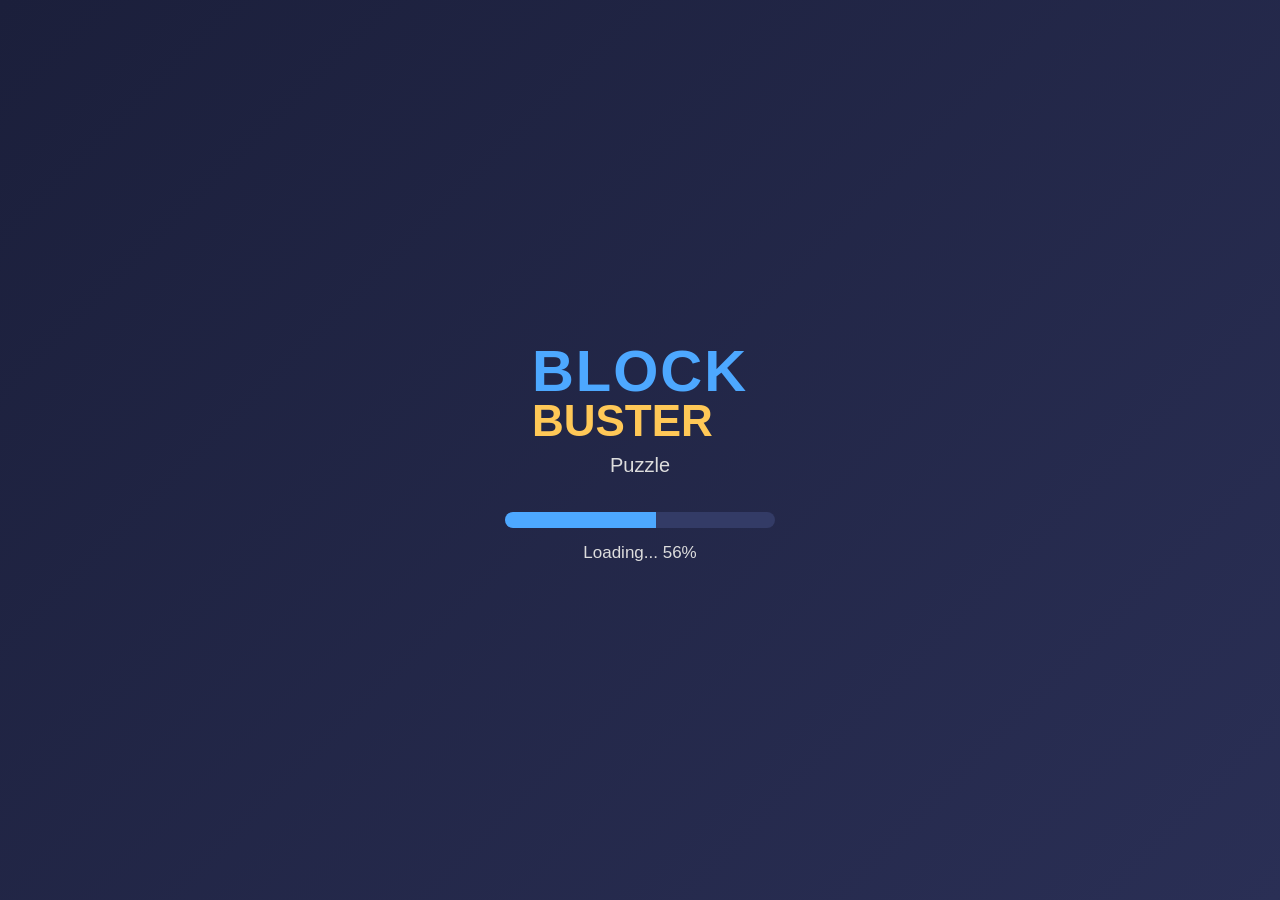
<file: index.html>
<!DOCTYPE html>
<html lang="en">
<head>
<meta charset="UTF-8">
<meta name="viewport" content="width=device-width, initial-scale=1.0">
<link rel="icon" type="image/png" href="logo.png">
    <meta name="google-site-verification" content="cBWe1iYuJKqXTtDh912p9dRkeUGBVEm1Yac6lVaCpvI" />
<title>FANEKHAKA GAMES</title>
<link rel="stylesheet" href="style.css">
</head>
<body>

<!-- Loading Screen -->
<div id="loadingScreen">

    <div class="logo">
        <h1>BLOCK</h1>
        <h2>BUSTER</h2>
        <p>Puzzle</p>
    </div>

    <div class="loadingBox">
        <div id="loadingBar"></div>
    </div>

    <p id="loadingText">Loading... 0%</p>

</div>

<!-- Main Menu -->
<div id="mainMenu" class="hidden">

    <button id="settingBtn" class="iconBtn">⚙</button>

    <h1 class="gameTitle">Block Buster Puzzle</h1>

    <button id="playBtn" class="menuBtn">▶ PLAY</button>

    <button id="achievementBtn" class="menuBtn">🏆 ACHIEVEMENTS</button>

    <button id="missionBtn" class="menuBtn">🎯 MISSIONS</button>

    <button id="aboutBtn" class="menuBtn">ℹ ABOUT</button>
    
    <button id="howBtn" class="menuBtn">
🎮 HOW TO PLAY
</button>

<button id="contactBtn" class="menuBtn">
📩 CONTACT US
</button>

<button id="termsBtn" class="menuBtn">
📜 TERMS & CONDITIONS
</button>

    <button id="privacyBtn" class="menuBtn">📜 PRIVACY POLICY</button>
    
<footer>

<p>© 2026 FANEKHAKA GAMES</p>

<button id="footerAbout">About</button>
<button id="footerPrivacy">Privacy Policy</button>
<button id="footerTerms">Terms</button>
<button id="footerContact">Contact</button>

</footer>
</div>


<!-- Achievements Page -->

<div id="achievementPage" class="hidden">

    <h1>🏆 Achievements</h1>

    <div class="achievementItem">
        🧱 First Line Clear
        <span id="a1">🔒</span>
    </div>


    <div class="achievementItem">
        💯 Score Master
        <span id="a2">🔒</span>
    </div>


    <div class="achievementItem">
        🔥 Combo Master
        <span id="a3">🔒</span>
    </div>


    <button id="achievementBackBtn" class="menuBtn">
        ← BACK
    </button>

</div>

<!-- Missions Page -->

<div id="missionPage" class="hidden">

    <h1>🎯 Missions</h1>


    <div class="missionItem">
        🧱 Place 50 Blocks
        <span id="m1">0/50</span>
    </div>


    <div class="missionItem">
        💯 Reach 1000 Score
        <span id="m2">0/1000</span>
    </div>


    <div class="missionItem">
        🔥 Make 5 Combo
        <span id="m3">0/5</span>
    </div>


    <button id="missionBackBtn" class="menuBtn">
        ← BACK
    </button>

</div>

<!-- Settings -->
<div id="settingsPage" class="hidden">

    <h2>Settings</h2>

    <div class="settingItem">
        <span>Music</span>
        <input type="checkbox" id="music" checked>
    </div>

    <div class="settingItem">
        <span>Sound</span>
        <input type="checkbox" id="sound" checked>
    </div>

    <button id="backBtn" class="menuBtn">← BACK</button>

</div>


<!-- About Page -->

<div id="aboutPage" class="hidden">

    <h1 class="pageTitle">ℹ ABOUT</h1>

    <div class="aboutCard">

        <h2>🧱 Block Buster Puzzle</h2>

        <p>
        A relaxing and challenging block puzzle game.
        Place blocks, clear lines, create combos and beat your high score.
        </p>


        <div class="aboutSection">

            <h3>🎮 Game</h3>

            <p>
            Designed to improve logical thinking,
            planning skills and provide fun entertainment.
            </p>

        </div>


        <div class="aboutSection">

            <h3>👨‍💻 Developer</h3>

            <p>
            FANEKHAKA GAMES
            </p>

        </div>


        <div class="aboutSection">

            <h3>📱 Version</h3>

            <p>
            1.0
            </p>

        </div>


    </div>


    <button id="aboutBackBtn" class="backBtn">
        ← BACK
    </button>

</div>

<!-- Privacy Policy Page -->

<div id="privacyPage" class="hidden">

    <h1 class="pageTitle">🔒 PRIVACY POLICY</h1>


    <div class="aboutCard">

        <h2>🧱 Block Buster Puzzle</h2>


        <div class="aboutSection">

            <h3>🔐 Your Privacy</h3>

            <p>
            Block Buster Puzzle respects your privacy.
            We are committed to protecting your information
            while providing a fun gaming experience.
            </p>

        </div>


        <div class="aboutSection">

            <h3>📱 Information Collection</h3>

            <p>
            This game does not collect personal information
            such as your name, email address, or location.
            </p>

        </div>


        <div class="aboutSection">

            <h3>💾 Local Storage</h3>

            <p>
            Game progress, scores, achievements, coins,
            and settings may be stored locally on your device.
            </p>

        </div>


        <div class="aboutSection">

            <h3>📢 Advertisements</h3>

            <p>
            If advertisements are added in the future,
            third-party services may use cookies or similar
            technologies to provide relevant ads.
            </p>

        </div>


        <div class="aboutSection">

            <h3>👨‍💻 Developer</h3>

            <p>
            FANEKHAKA GAMES
            </p>

        </div>


        <div class="aboutSection">

            <h3>📅 Last Updated</h3>

            <p>
            July 2026
            </p>

        </div>


    </div>


    <button id="privacyBackBtn" class="backBtn">
        ← BACK
    </button>


</div>

<!-- How To Play Page -->

<div id="howPage" class="hidden">

    <h1 class="pageTitle">🎮 HOW TO PLAY</h1>


    <div class="aboutCard">

        <h2>🧱 Block Buster Puzzle</h2>


        <div class="aboutSection">

            <h3>1️⃣ Select Block</h3>

            <p>
            Choose any block from the bottom area.
            </p>

        </div>


        <div class="aboutSection">

            <h3>2️⃣ Drag & Drop</h3>

            <p>
            Drag the block and place it on the 8×8 board.
            </p>

        </div>


        <div class="aboutSection">

            <h3>3️⃣ Clear Lines</h3>

            <p>
            Complete rows or columns to clear blocks
            and earn points.
            </p>

        </div>


        <div class="aboutSection">

            <h3>🔥 Make Combos</h3>

            <p>
            Clear multiple lines to increase your combo
            and get bonus score.
            </p>

        </div>


        <div class="aboutSection">

            <h3>🏆 Goal</h3>

            <p>
            Place blocks wisely and achieve the highest score.
            </p>

        </div>


    </div>


    <button id="howBackBtn" class="backBtn">
        ← BACK
    </button>


</div>

<!-- Contact Us Page -->

<div id="contactPage" class="hidden">

    <h1 class="pageTitle">📩 CONTACT US</h1>


    <div class="aboutCard">

        <h2>🧱 Block Buster Puzzle</h2>


        <div class="aboutSection">

            <h3>📬 Get In Touch</h3>

            <p>
            If you have questions, suggestions, or feedback,
            feel free to contact us.
            </p>

        </div>


        <div class="aboutSection">

            <h3>👨‍💻 Developer</h3>

            <p>
            FANEKHAKA GAMES
            </p>

        </div>


        <div class="aboutSection">

            <h3>✉ EMAIL</h3>

            <p>
            ahmedaliamer@gmail.com
            </p>

        </div>


    </div>


    <button id="contactBackBtn" class="backBtn">
        ← BACK
    </button>


</div>



<!-- Terms & Conditions Page -->

<div id="termsPage" class="hidden">

    <h1 class="pageTitle">📜 TERMS & CONDITIONS</h1>


    <div class="aboutCard">

        <h2>🧱 Block Buster Puzzle</h2>


        <div class="aboutSection">

            <h3>🎮 Game Usage</h3>

            <p>
            By using Block Buster Puzzle, you agree to use
            the game for personal entertainment purposes.
            </p>

        </div>


        <div class="aboutSection">

            <h3>💾 Game Data</h3>

            <p>
            Scores, achievements, coins, and settings may be
            stored locally on your device.
            </p>

        </div>


        <div class="aboutSection">

            <h3>🔄 Updates</h3>

            <p>
            We may update the game to improve features,
            performance, and user experience.
            </p>

        </div>


        <div class="aboutSection">

            <h3>⚠ Disclaimer</h3>

            <p>
            We are not responsible for any loss of game data
            caused by device issues or software problems.
            </p>

        </div>


        <div class="aboutSection">

            <h3>📅 Last Updated</h3>

            <p>
            July 2026
            </p>

        </div>


    </div>


    <button id="termsBackBtn" class="backBtn">
        ← BACK
    </button>


</div>

<!-- Game -->
<div id="gameScreen" class="hidden">

    <div class="topBar">

<button id="gameSettingBtn">⚙</button>

        <div class="scoreBox">
            <span>Score</span>
            <h2 id="score">0</h2>
        </div>

        <div class="bestBox">
            <span>Best</span>
            <h2 id="best">0</h2>
        </div>

    </div>

    <div id="board"></div>
<div id="scorePopup">+100</div>
    <div id="blocks">
      
      <div id="achievementPopup">
    🏆 Achievement Unlocked!
</div>

        <div class="slot" id="slot1"></div>

        <div class="slot" id="slot2"></div>

        <div class="slot" id="slot3"></div>

    </div>
    <br>
<button id="restartBtn">Restart</button>


<div id="gameOverScreen" class="hidden">

    <h1>GAME OVER</h1>

    <h2>Score: <span id="finalScore">0</span></h2>

    <h2>Best: <span id="finalBest">0</span></h2>

<div class="coinBox">
    <span>Coins</span>
    <h2 id="coins">🪙 0</h2>
</div>

    <button id="playAgainBtn">
        PLAY AGAIN
    </button>

</div>

<div id="gameMenu" class="hidden">

<h2>Game Menu</h2>

<button id="restartGameBtn">
🔄 Restart
</button>

<button id="quitBtn">
🏠 Quit Game
</button>

</div>

<audio id="bgMusic" loop>
    <source src="music.mp3" type="audio/mpeg">
</audio>

<audio id="clickSound">
    <source src="click.mp3" type="audio/mpeg">
</audio>

<audio id="placeSound">
    <source src="place.mp3" type="audio/mpeg">
</audio>

<script src="script.js"></script>

</body>
</html>
</file>
<file: style.css>
/* ==========================
   RESET
========================== */

*{
    margin:0;
    padding:0;
    box-sizing:border-box;
    font-family:Arial,Helvetica,sans-serif;
}

body{
    background:#EAF4FF;
    color:#2F3A45;
    overflow:hidden;
}

.hidden{
    display:none !important;
}

/* ==========================
   LOADING SCREEN
========================== */

#loadingScreen{
    position:fixed;
    top:0;
    left:0;
    width:100%;
    height:100vh;
    background:#EAF4FF;
    display:flex;
    flex-direction:column;
    justify-content:center;
    align-items:center;
}

.logo h1{
    font-size:58px;
    color:#4DA8FF;
    letter-spacing:2px;
}

.logo h2{
    font-size:44px;
    color:#FFC857;
    margin-top:-8px;
}

.logo p{
    font-size:20px;
    color:#666;
    text-align:center;
    margin-top:8px;
}

.loadingBox{
    width:270px;
    height:16px;
    background:#D9ECFF;
    border-radius:30px;
    overflow:hidden;
    margin-top:35px;
}

#loadingBar{
    width:0%;
    height:100%;
    background:#4DA8FF;
    transition:.2s;
}

#loadingText{
    margin-top:15px;
    font-size:17px;
    color:#444;
}

/* ==========================
   MAIN MENU
========================== */

#mainMenu{
    width:100%;
    height:100vh;
    display:flex;
    flex-direction:column;
    align-items:center;
    padding:20px;
}

.iconBtn{
    align-self:flex-end;
    width:50px;
    height:50px;
    border:none;
    border-radius:50%;
    background:#4DA8FF;
    color:#fff;
    font-size:22px;
    box-shadow:0 4px 10px rgba(0,0,0,.12);
}

.gameTitle{
    margin-top:35px;
    margin-bottom:35px;
    text-align:center;
    color:#4DA8FF;
    font-size:38px;
    font-weight:bold;
}

.menuBtn{
    width:280px;
    padding:16px;
    margin:10px;
    border:none;
    border-radius:18px;
    background:#4DA8FF;
    color:white;
    font-size:18px;
    font-weight:bold;
    box-shadow:0 5px 12px rgba(0,0,0,.12);
    transition:.2s;
}

.menuBtn:active{
    transform:scale(.96);
    background:#3398F5;
}

/* ==========================
   SETTINGS PAGE
========================== */

#settingsPage{
    width:100%;
    height:100vh;
    background:#EAF4FF;
    display:flex;
    flex-direction:column;
    align-items:center;
    padding:30px 20px;
}

#settingsPage h2{
    font-size:34px;
    color:#4DA8FF;
    margin-bottom:35px;
}

.settingItem{
    width:300px;
    background:#FFFFFF;
    border-radius:18px;
    padding:18px 20px;
    margin-bottom:18px;
    display:flex;
    justify-content:space-between;
    align-items:center;
    box-shadow:0 5px 12px rgba(0,0,0,.12);
    font-size:18px;
}

.settingItem input{
    width:22px;
    height:22px;
}

#backBtn{
    margin-top:30px;
}

/* ==========================
   GAME SCREEN
========================== */

#gameScreen{
    width:100%;
    height:100vh;
    background:#EAF4FF;
    display:flex;
    flex-direction:column;
    align-items:center;
    padding:15px;
}

/* ==========================
   TOP BAR
========================== */

.topBar{
    width:100%;
    max-width:420px;
    display:flex;
    justify-content:space-between;
    align-items:center;
    margin-bottom:25px;
}

#homeBtn{
    width:50px;
    height:50px;
    border:none;
    border-radius:16px;
    background:#4DA8FF;
    color:white;
    font-size:22px;
    box-shadow:0 5px 12px rgba(0,0,0,.12);
}

.scoreBox,
.bestBox{
    width:110px;
    background:#FFFFFF;
    border-radius:18px;
    padding:10px;
    text-align:center;
    box-shadow:0 5px 12px rgba(0,0,0,.12);
}

.scoreBox span,
.bestBox span{
    display:block;
    font-size:14px;
    color:#666;
}

.scoreBox h2,
.bestBox h2{
    margin-top:5px;
    font-size:28px;
    color:#4DA8FF;
}

/* ==========================
   GAME BOARD
========================== */

#board{
    width:340px;
    height:340px;
    background:#FFFFFF;
    border-radius:20px;
    padding:8px;
    display:grid;
    grid-template-columns:repeat(8,1fr);
    grid-template-rows:repeat(8,1fr);
    gap:4px;
    box-shadow:0 6px 15px rgba(0,0,0,.12);
}

.cell{
    background:#D9ECFF;
    border-radius:8px;
    transition:.2s;
    transition:0.15s;
}

/* ==========================
   BLOCK SLOTS
========================== */

#blocks{
    width:340px;
    display:flex;
    justify-content:space-between;
    margin-top:25px;
}

.slot{
    width:90px;
    height:90px;
    background:#FFFFFF;
    border-radius:18px;
    display:flex;
    justify-content:center;
    align-items:center;
    box-shadow:0 5px 12px rgba(0,0,0,.12);
    transition:.2s;
}

.slot:active{
    transform:scale(.95);
}

/* ==========================
   BUTTON HOVER
========================== */

#homeBtn:active,
.iconBtn:active{
    transform:scale(.95);
}

/* ==========================
   MOBILE
========================== */

@media(max-width:400px){

    .gameTitle{
        font-size:32px;
    }

    .menuBtn{
        width:250px;
    }

    #board{
        width:310px;
        height:310px;
    }

    #blocks{
        width:310px;
          }

    .slot{
        width:82px;
        height:82px;
    }

    .settingItem{
        width:280px;
    }

}

/* ==========================
   ANIMATIONS
========================== */

@keyframes fadeIn{

    from{
        opacity:0;
        transform:translateY(15px);
    }

    to{
        opacity:1;
        transform:translateY(0);
    }

}

#mainMenu,
#settingsPage,
#gameScreen{
    animation:fadeIn .35s ease;
}

#restartBtn{
  height: 20px;
  width: 60px;
}


.pop{
    animation:blockPop 0.2s ease;
}

@keyframes blockPop{

    0%{
        transform:scale(0.5);
    }

    100%{
        transform:scale(1);
    }

}

.clear{
    animation: clearEffect 0.3s ease;
}

@keyframes clearEffect{

    0%{
        transform: scale(1);
        opacity: 1;
    }

    100%{
        transform: scale(0);
        opacity: 0;
    }

}


.pop{

animation: pop .2s ease;

}


@keyframes pop{

0%{

transform:scale(0.5);

}

100%{

transform:scale(1);

}

}


.clear{

animation: clear .3s ease;

}


@keyframes clear{

0%{

transform:scale(1);

}

50%{

transform:scale(1.3);

}

100%{

transform:scale(0);

}

}

.pop{
    animation: pop 0.2s ease;
}

@keyframes pop{

    0%{
        transform: scale(0.5);
    }

    100%{
        transform: scale(1);
    }

}


.clear{

    animation: clearAnim 0.3s ease;

}


@keyframes clearAnim{

    0%{
        transform: scale(1);
        opacity:1;
    }

    100%{
        transform: scale(0);
        opacity:0;
    }

}


.slot{

    transition:0.2s;

}


.slot:hover{

    transform:scale(1.05);

}

#scorePopup{

    position: absolute;
    font-size: 30px;
    font-weight: bold;
    color: #4DA8FF;
    opacity: 0;
    transform: translateY(20px);
    pointer-events: none;

}


#scorePopup.show{

    animation: scorePop 0.8s ease;

}


@keyframes scorePop{

    0%{
        opacity:0;
        transform:translateY(20px) scale(0.5);
    }

    50%{
        opacity:1;
        transform:translateY(-20px) scale(1.2);
    }

    100%{
        opacity:0;
        transform:translateY(-50px) scale(1);
    }

}

.clear{

    animation: clearEffect 0.3s ease;

}


@keyframes clearEffect{

    0%{
        transform: scale(1);
        opacity:1;
    }

    50%{
        transform: scale(1.3);
        opacity:0.5;
    }

    100%{
        transform: scale(0);
        opacity:0;
    }

}

#achievementPopup{

    position: fixed;
    top: 30%;
    left: 50%;
    transform: translate(-50%,-50%) scale(0);

    background: #222;
    color: white;
    padding: 15px 25px;
    border-radius: 15px;

    font-size: 18px;
    opacity: 0;

}


#achievementPopup.show{

    animation: achievement 1.5s ease;

}


@keyframes achievement{

    0%{
        transform: translate(-50%,-50%) scale(0);
        opacity:0;
    }

    30%{
        transform: translate(-50%,-50%) scale(1.1);
        opacity:1;
    }

    100%{
        transform: translate(-50%,-50%) scale(1);
        opacity:0;
    }

}

.slot{

    transition:0.2s;

}


.slot:hover{

    transform:scale(1.05);

}

.cell{

    transition:0.2s;

}


.cell.filled{

    animation:blockPlace 0.2s;

}


@keyframes blockPlace{

    0%{
        transform:scale(0.5);
    }

    100%{
        transform:scale(1);
    }

}

#gameOverScreen{

    animation:gameOverPop 0.4s;

}


@keyframes gameOverPop{

    from{

        transform:scale(0.5);
        opacity:0;

    }


    to{

        transform:scale(1);
        opacity:1;

    }

}


#score{

    animation:scoreGlow 1s infinite alternate;

}


@keyframes scoreGlow{

    from{

        text-shadow:0 0 5px white;

    }

    to{

        text-shadow:0 0 20px #4DA8FF;

    }

}

.achievementItem{

    background:#222;
    color:white;

    padding:15px;
    margin:10px;

    border-radius:15px;

    display:flex;
    justify-content:space-between;

    font-size:18px;

}

.missionItem{

    background:#222;
    color:white;

    padding:15px;
    margin:10px;

    border-radius:15px;

    display:flex;
    justify-content:space-between;

    font-size:18px;

}

.slot{
    flex-direction: column;
}

.slot{
    width:100px;
    height:100px;
    background:#FFFFFF;
    border-radius:18px;
    display:flex;
    justify-content:center;
    align-items:center;
}

.preview-valid{
    background: rgba(76,175,80,.35) !important;
    border:2px solid #4CAF50;
}

.preview-invalid{
    background: rgba(244,67,54,.35) !important;
    border:2px solid #F44336;
}

.preview-valid{
    background:#4CAF50 !important;
    opacity:.5;
}

.preview-invalid{
    background:#F44336 !important;
    opacity:.5;
}

.preview-valid{
    background:#4CAF50 !important;
    opacity:.45;
    border:2px solid #4CAF50;
}

.preview-invalid{
    background:#F44336 !important;
    opacity:.45;
    border:2px solid #F44336;
}

.explode{
    animation: explode .35s ease;
}

@keyframes explode{

0%{
transform:scale(1);
opacity:1;
}

50%{
transform:scale(1.4);
opacity:.7;
}

100%{
transform:scale(0);
opacity:0;
}

}

.aboutCard{

    width:85%;
    margin:20px auto;
    padding:20px;

    background:white;

    border-radius:20px;

    box-shadow:0 10px 25px rgba(0,0,0,.15);

    text-align:center;

}


.aboutSection{

    margin-top:20px;

    padding:10px;

    background:#f3f7ff;

    border-radius:15px;

}


.pageTitle{

    text-align:center;

}


.backBtn{

    display:block;

    margin:20px auto;

    padding:12px 35px;

    border:none;

    border-radius:30px;

    background:#4DA8FF;

    color:white;

    font-size:18px;

}


body{
    overflow-y:auto;
}

#aboutPage,
#privacyPage,
#missionPage,
#achievementPage{

    min-height:100vh;

    overflow-y:auto;

    padding-bottom:30px;

}

footer{

    text-align:center;
    padding:20px;
    margin-top:30px;

    background:#111;
    color:white;

    border-radius:20px;

}

footer button{

    margin:5px;
    padding:8px 15px;

    border:none;
    border-radius:20px;

}

footer{

    text-align:center;

    margin-top:40px;
    padding:20px 10px;

    background:#111;
    color:white;

    border-radius:20px;

    width:90%;
    margin-left:auto;
    margin-right:auto;

}


footer p{

    margin-bottom:15px;

    font-size:14px;

}


footer button{

    margin:5px;

    padding:10px 18px;

    border:none;

    border-radius:25px;

    background:#4DA8FF;

    color:white;

    font-size:14px;

}

#mainMenu{

    padding-bottom:30px;

}

body{

    margin:0;

    background:linear-gradient(
        135deg,
        #1b1f3b,
        #2a2f55
    );

    color:white;

    font-family:Arial, sans-serif;

}

#gameScreen{

    min-height:100vh;

    background:rgba(0,0,0,0.15);

}

#board{

    background:#111827;

    border-radius:20px;

    padding:10px;

    box-shadow:0 10px 30px rgba(0,0,0,0.4);
    

}

#gameScreen footer{
    display:none;
}

#mainMenu{
    overflow-y:auto;
    height:100vh;
}

#loadingScreen{
    background:linear-gradient(
        135deg,
        #1b1f3b,
        #2a2f55
    );
}

.logo h1{
    color:#4DA8FF;
}

.logo h2{
    color:#FFC857;
}

.logo p{
    color:#ddd;
}

.loadingBox{
    background:#333b66;
}

#loadingText{
    color:#ddd;
}

.aboutCard{
    background:white;
}

.aboutCard{

    width:85%;
    margin:20px auto;
    padding:20px;

    background:#111827;

    color:white;

    border-radius:20px;

    box-shadow:0 10px 25px rgba(0,0,0,.4);

    text-align:center;

}

.aboutSection{

    margin-top:20px;
    padding:10px;

    background:#f3f7ff;

    border-radius:15px;

}

.pageTitle{
    text-align:center;
    color:#4DA8FF;
    margin-top:20px;
}

body{
    background:linear-gradient(
        135deg,
        #121826,
        #1f2937
    );
    color:white;
}

.aboutCard{

    width:85%;
    margin:20px auto;
    padding:20px;

    background:#111827;
    color:#ffffff;

    border-radius:20px;

    box-shadow:0 10px 25px rgba(0,0,0,.5);

    text-align:center;

}

.aboutSection{

    margin-top:20px;
    padding:15px;

    background:#1f2937;
    color:#e5e7eb;

    border-radius:15px;

}

.aboutCard p{
    color:#d1d5db;
    line-height:1.6;
}

#gameSettingBtn{

width:45px;
height:45px;

border:none;
border-radius:15px;

background:#4DA8FF;
color:white;

font-size:20px;

}


#gameMenu{

position:fixed;

top:50%;
left:50%;

transform:translate(-50%,-50%);

background:#111827;

color:white;

padding:25px;

border-radius:20px;

text-align:center;

z-index:999;

}


#gameMenu button{

display:block;

width:200px;

margin:10px;

padding:12px;

border:none;

border-radius:20px;

background:#4DA8FF;

color:white;

font-size:16px;

}
</file>
